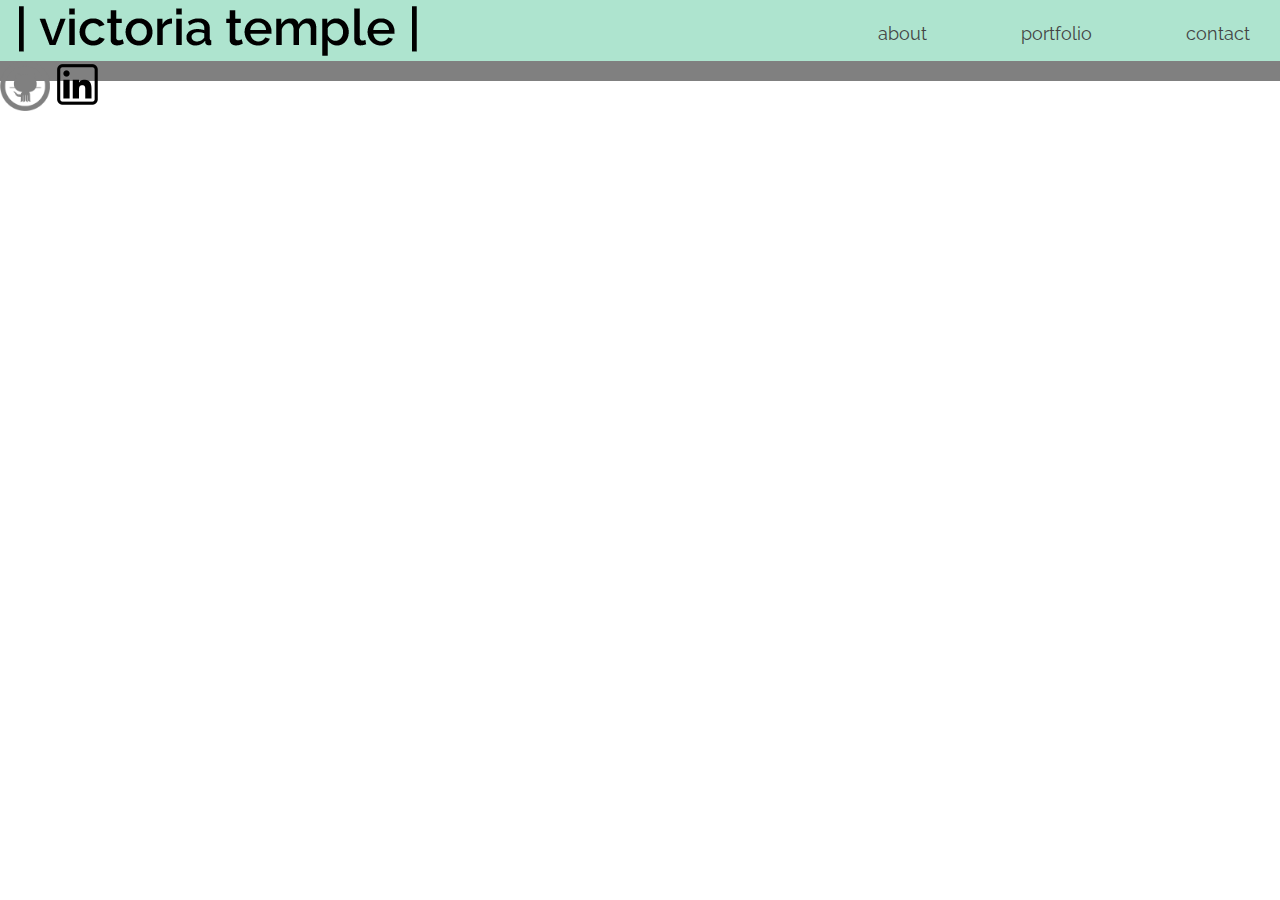
<file: index.html>
<!DOCTYPE html>
<html lang="en">
<head>
    <meta charset="UTF-8">
    <meta name="viewport" content="width=device-width, initial-scale=1.0">
    <meta http-equiv="X-UA-Compatible" content="ie=edge">
    <title>Victoria Temple - Developer</title>
<!-- Poppins & RaleWay-->
<link href="https://fonts.googleapis.com/css?family=Poppins|Raleway" rel="stylesheet">

    <link rel="stylesheet" href="style.css">
</head>
<body>
 <header> 

    <div class="containter">
        <div class="mainLogo">
            <a href="index.html">
                <img id="mainLogo" alt src ="images/vct_logo.png">
                </a>
            </div>
        </div>
    <nav class="main-navigation">                
        <ul id="main-nav" role="navigation">
            <li class = "main-list-item"><a href="about.html">about</a></li>
            <li class = "main-list-item"><a href="portfolio.html">portfolio</a></li>               
            <li class = "main-list-item"><a href ="#">contact</a></li>
        </ul>
    
    </nav>

</header>

<main></main>



<footer>
<a href="https://github.com/victoriactemple?tab=repositories"> <img src = "images/github.png" height= "50px"></a>
<a href= "https://www.linkedin.com/in/victoria-temple-5892b5b1/"> <img src="images/linkedin.png" height= "50px">
</footer>

<!-- jQuery minified -->
<script src="https://ajax.googleapis.com/ajax/libs/jquery/3.2.1/jquery.min.js"></script>
<!-- js script -->
    <script src="app.js"></script>
</body>
</html>
</file>
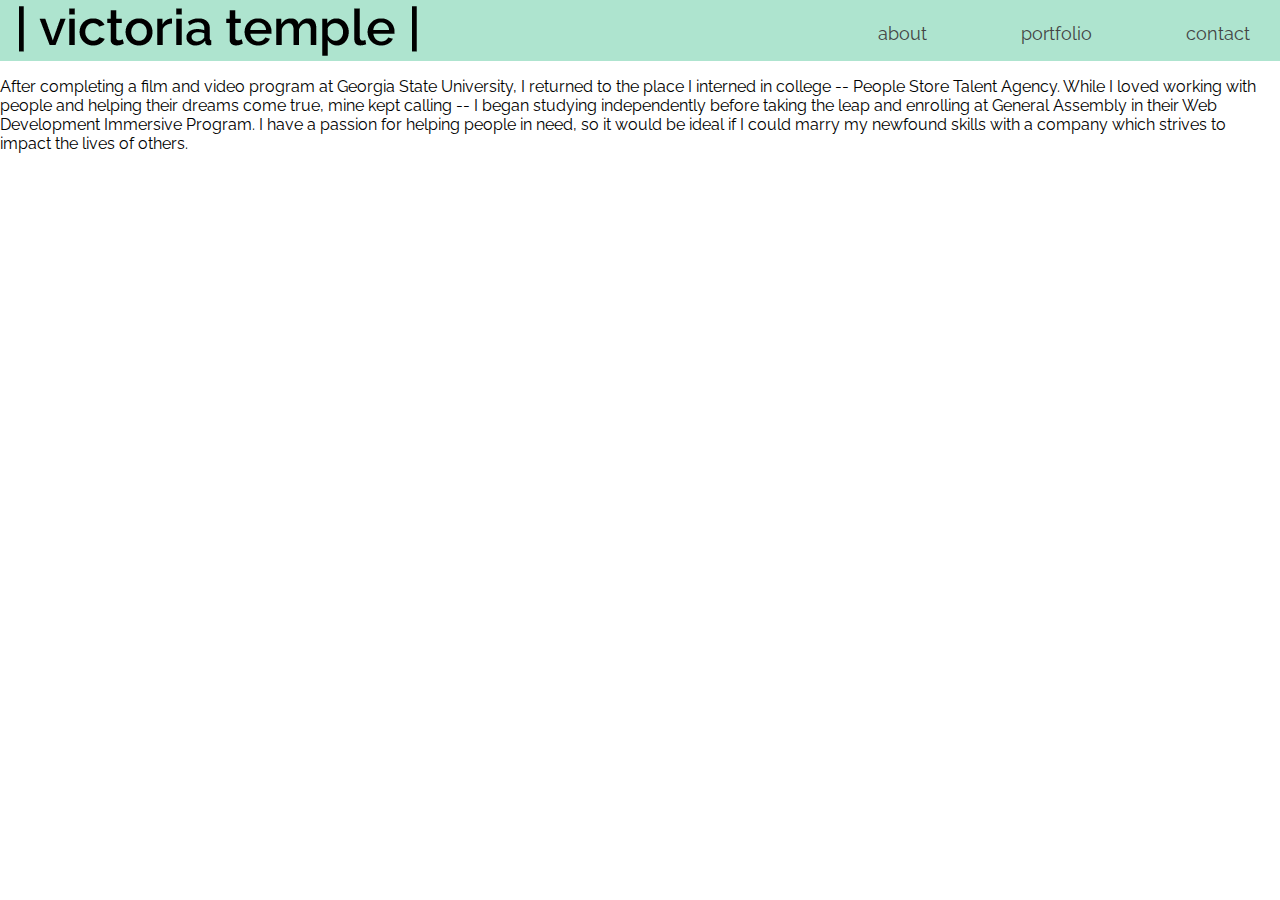
<file: about.html>
<!DOCTYPE html>
<html lang="en">
<head>
    <meta charset="UTF-8">
    <meta name="viewport" content="width=device-width, initial-scale=1.0">
    <meta http-equiv="X-UA-Compatible" content="ie=edge">
    <title>About | Victoria Temple</title>

    <link href="https://fonts.googleapis.com/css?family=Poppins|Raleway" rel="stylesheet">
    
    <link rel="stylesheet" href="style.css">
</head>
<body>
    <header>
            <div class="containter">
                <div class="mainLogo">
                    <a href="index.html">
                        <img id="mainLogo" alt src ="images/vct_logo.png">
                        </a>
                    </div>
                </div>
            <nav>                
                <ul id="main-nav" role="navigation">
                    <li><a href="about.html">about</a></li>
                    <li><a href="portfolio.html">portfolio</a></li>               
                    <li><a href ="contact.html">contact</a></li>
                </ul>
            </nav>
        </header>

        <main class="about-main">
            <div class="about-me">
                <p>
                   After completing a film and video program at Georgia State University, I returned to the place I interned in college -- People Store Talent Agency. While I loved working with people and helping their dreams come true, mine kept calling -- I began studying independently before taking the leap and enrolling at General Assembly in their Web Development Immersive Program. 
                   I have a passion for helping people in need, so it would be ideal if I could marry my newfound skills with a company which strives to impact the lives of others.
                </p>
            </div>

        </main>
    

    <!-- jQuery minified -->
<script src="https://ajax.googleapis.com/ajax/libs/jquery/3.2.1/jquery.min.js"></script>
<!-- js script -->
<script src="app.js"></script>
</body>
</html>
</file>
<file: style.css>
body{
    margin: 0;
    background: white;
    font-family: "Raleway", sans-serif;
    font-weight: 400;
}

.container{
    width: 80%;
    margin: 0 auto;
}
header{
    background: #AEE4CF;
}

header:after{
    content: '';
    display: table;
    clear: both;
}
footer{

}

#mainLogo{
    float: left;
    padding: 10px, 0;
}
nav{
    float: right;
}
nav ul {
    margin: 0;
    padding: 0;
    list-style: none;
}
nav li {
    display: inline-block;
    margin-right: 30px;
    margin-left: 60px;
    padding-top: 23px;

    position:  relative;

}
nav ul a {
    color: #444;
    font-size: 18px;
    text-decoration: none;
    text-transform: lowercase;
}
nav a:hover{
color: #000;
}

nav a::before{
    content: '';
    display: block;
    height: 5px;
    background-color: #444;

    position: absolute;
    top: 0;
    width: 0%;
    transition: all ease-in-out 200ms;
}
nav a:hover::before{
    width: 100%;
}

/* Porfolio page css*/

.portfolio-nav{
    text-decoration: none;
}

.recent-projects{
    text-align: center;
}

.portfolio-nav{
    list-style: none;
}
.portfolio-item{
display: flex;
flex-flow: row wrap;
width: 50%;
position:relative;
}

#portfolio-block {
    text-decoration: none;
}
.filter{
    text-decoration: none;
}


footer{
    width: 100%;
    background-color: grey;
    height: 20px;
    position: absolute;
}
</file>
